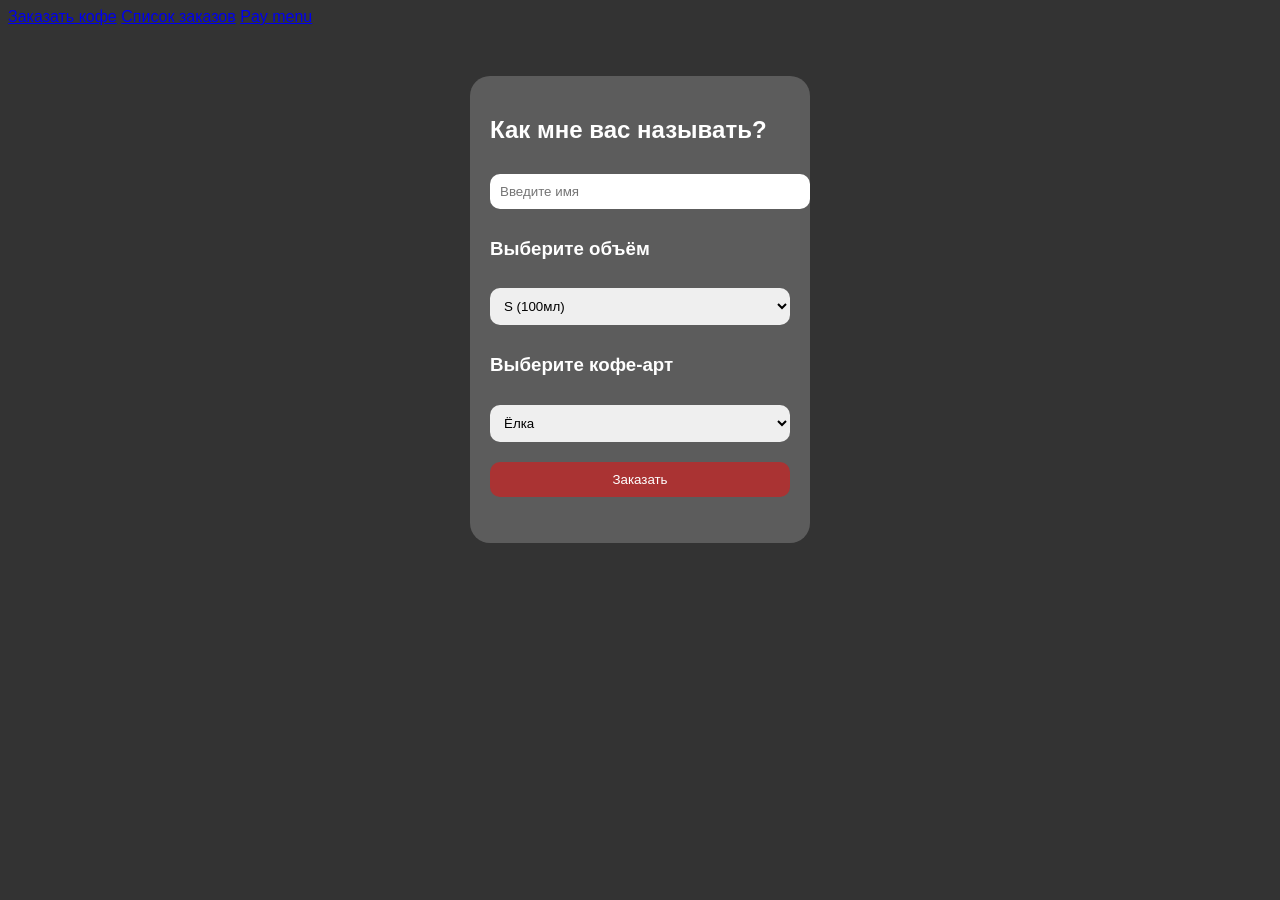
<file: index.html>
<!DOCTYPE html>
<html lang="ru">
<head>
  <meta charset="UTF-8">
  <title>Заказать кофе</title>
  <style>
    /* ваш CSS-макет */
    body { font-family: sans-serif; background: #333; color: #fff; }
    .form { background: rgba(255,255,255,0.2); padding: 20px; border-radius: 20px; width: 300px; margin: 50px auto; }
    .form input, .form select, .form button { width: 100%; margin: 10px 0; padding: 10px; border-radius: 10px; border: none; }
    .form button { background: #a33; color: #fff; cursor: pointer; }
  </style>
</head>
<body>
  <nav class="top-menu">
  <a href="index.html" class="active">Заказать кофе</a>
  <a href="Orderlist.html">Список заказов</a>
  <a href="PayMenu.html">Pay menu</a>
</nav>
<div class="container">
  <!-- здесь ваш старый контент страницы -->
</div>

  <div class="form">
    <h2>Как мне вас называть?</h2>
    <input id="name" placeholder="Введите имя" />

    <h3>Выберите объём</h3>
    <select id="volume">
      <option value="S">S (100мл)</option>
      <option value="M">M (140мл)</option>
      <option value="L">L (150мл)</option>
    </select>

    <h3>Выберите кофе-арт</h3>
    <select id="art">
      <option value="Ёлка">Ёлка</option>
      <option value="Панда">Панда</option>
    </select>

    <button id="orderBtn">Заказать</button>
    <p id="result"></p>
  </div>

  <script>
    document.getElementById('orderBtn').onclick = async () => {
      const name = document.getElementById('name').value.trim();
      const volume = document.getElementById('volume').value;
      const art = document.getElementById('art').value;
      if (!name) return alert('Введите имя');
      const res = await fetch('/', {
        method: 'POST',
        headers: {'Content-Type':'application/json'},
        body: JSON.stringify({ name, volume, art })
      });
      const data = await res.json();
      if (data.id) {
        document.getElementById('result').textContent = 'Ваш номер заказа: ' + data.id;
      } else {
        document.getElementById('result').textContent = 'Ошибка';
      }
    };
  </script>
</body>
</html>
</file>
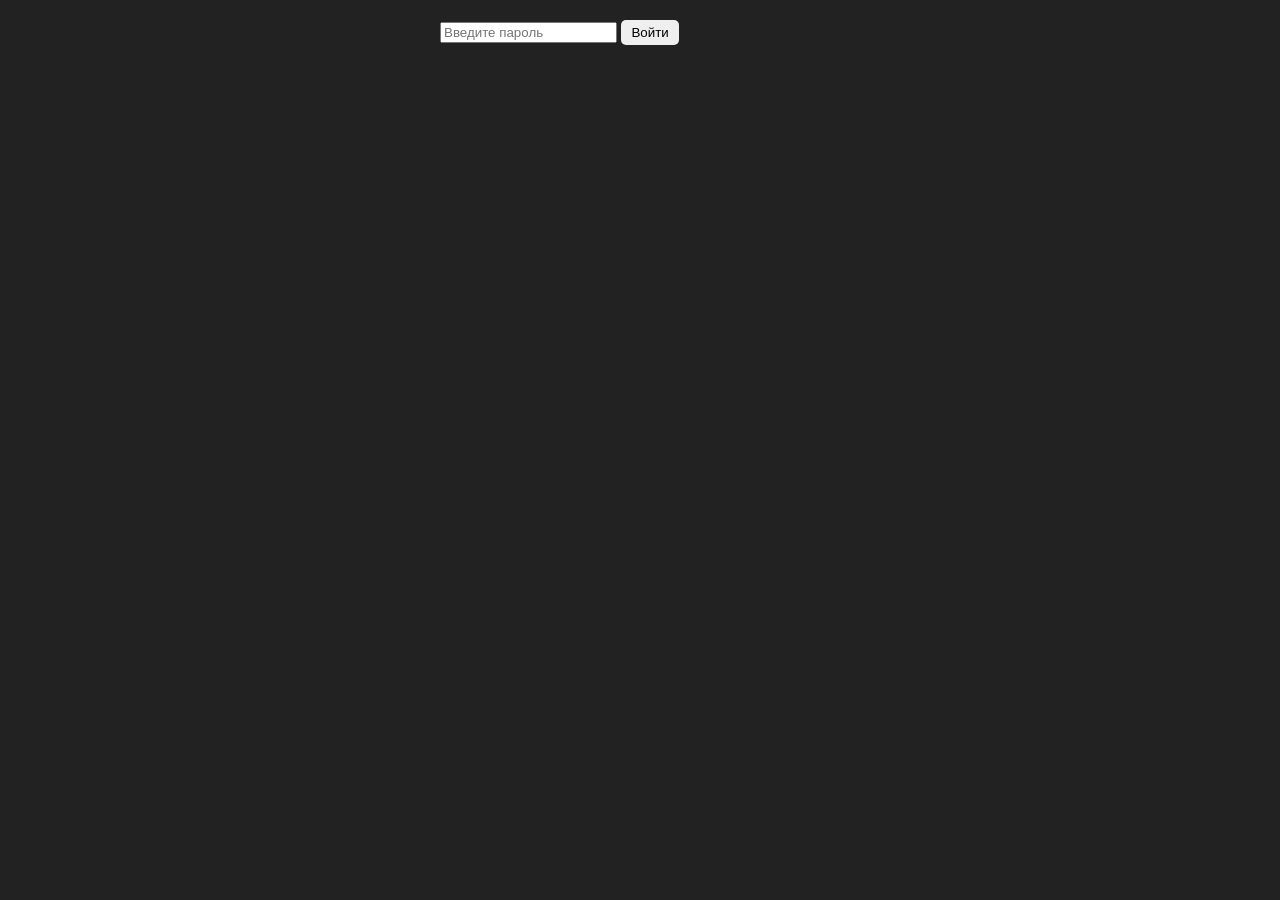
<file: PayMenu.html>
<!DOCTYPE html>
<html lang="ru">
<head>
  <meta charset="UTF-8">
  <title>Pay menu</title>
  <style>
    body { font-family: sans-serif; background: #222; color: #eee; }
    .login, .orders { max-width: 400px; margin: 20px auto; }
    .orders .order { display: flex; justify-content: space-between; padding: 8px; border-bottom: 1px solid #444; }
    button { padding: 5px 10px; border: none; border-radius: 5px; cursor: pointer; }
  </style>
</head>
<body>
  <div class="login">
    <input id="pwd" type="password" placeholder="Введите пароль" />
    <button id="loginBtn">Войти</button>
  </div>
  <div class="orders" style="display:none;">
    <h2>Заказы</h2>
    <div id="list"></div>
  </div>

  <script>
    const ADMIN_PWD = '1555';
    document.getElementById('loginBtn').onclick = () => {
      if (document.getElementById('pwd').value === ADMIN_PWD) {
        document.querySelector('.login').style.display = 'none';
        document.querySelector('.orders').style.display = '';
        load();
        setInterval(load, 5000);
      } else alert('Неверный пароль');
    };

    async function load() {
      const res = await fetch('/orders');
      const orders = await res.json();
      const list = document.getElementById('list');
      list.innerHTML = '';
      orders.forEach(o => {
        const div = document.createElement('div');
        div.className = 'order';
        div.innerHTML = `<span>#${o.id} — ${o.name} — ${o.paid ? 'Оплачен' : 'Не оплачен'}</span>`;
        if (!o.paid) {
          const btn = document.createElement('button');
          btn.textContent = 'Принять оплату';
          btn.onclick = async () => {
            await fetch('/pay', {
              method: 'POST',
              headers: {'Content-Type':'application/json'},
              body: JSON.stringify({ id: o.id, password: ADMIN_PWD })
            });
            load();
          };
          div.appendChild(btn);
        }
        list.appendChild(div);
      });
    }
  </script>
</body>
</html>
</file>
